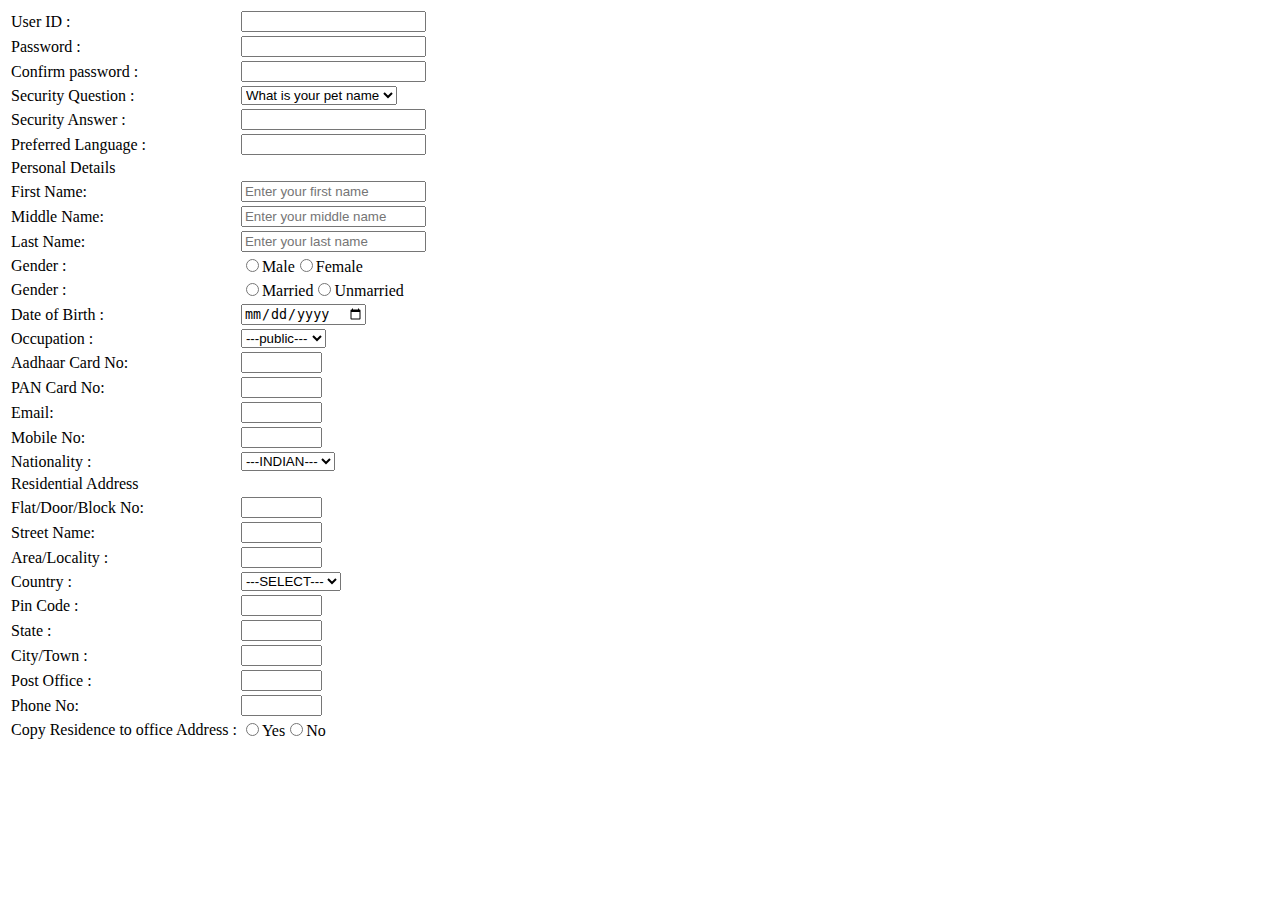
<file: index.html>
<!DOCTYPE html>
<html lang="en">
<head>
    <meta charset="UTF-8">
    <meta name="viewport" content="width=device-width, initial-scale=1.0">
    <title>Document</title>
</head>
<body>
    
        <table>
            <tr><td>User ID :</td><td><input type="text" name="UID"</td></tr>
    <tr><td>Password :</td><td><input type="text" name="pwd"</td></tr>
    <tr><td>Confirm password :</td><td><input type="text" name="cpwd"</td></tr>
    <tr><td>Security Question :</td><td>    
        <select name="Occupation">
        <option name="">What is your pet name</option>
                                                <option name="">Tom</option>
                                                <option name="">Jarry</option>
                                                <option name="">Jack</option>
                                                <tr><td>Security Answer :</td><td><input type="text" name="Security"</td></tr>
                                                <tr><td>Preferred Language :</td><td><input type="text" name="Lang"</td></tr>
                                                <tr><td>Personal Details</td></tr>
                                                <tr><td> First Name:</td><td><input type="text" name="fname"Placeholder="Enter your first name" size=""></td></tr>
                                                <tr><td> Middle Name:</td><td><input type="text" name="mname"Placeholder="Enter your middle name" size=""></td></tr>
                                                <tr><td> Last Name:</td><td><input type="text" name="lname"Placeholder="Enter your last name" size=""></td></tr>
                                                <tr><td> Gender :</td><td><input type="radio" name="Gender" size="">Male<input type="radio" name="Gender" size="7">Female</td></tr>
                                                <tr><td> Gender :</td><td><input type="radio" name="Marrital Status" size="7">Married<input type="radio" name="married" size="7">Unmarried</td></tr>
                                                <tr><td> Date of Birth :</td><td><input type="date" name="date" size="7"</td></tr>
                                                <tr><td> Occupation :</td><td>    <select name="Occupation">
                                                        <option name="">---public---</option>
                                                <option name="">Student</option>
                                                <option name="">Govt.job</option>
                                                <option name="">Private.job</option>
                                                <tr><td> Aadhaar Card No:</td><td><input type="text" name="type" size="7"></td></tr>
                                                <tr><td> PAN Card No:</td><td><input type="text" name="type" size="7"></td></tr>
                                                <tr><td> Email:</td><td><input type="email" name="date" size="7"></td></tr>
                                                <tr><td> Mobile No:</td><td><input type="text" name="number" size="7"></td></tr>
                                                <tr><td> Nationality :</td><td>    <select name="Nationality">
                                                        <option name="">---INDIAN---</option>
                                                <option name="">Indian</option>
                                                <option name=""></option>
                                                <option name=""></option>
                                                <tr><td>Residential Address</td></tr>
                                                <tr><td> Flat/Door/Block No:</td><td><input type="text" name="span" size="7"></td></tr>
                                                <tr><td> Street Name:</td><td><input type="text" name="road" size="7"></td></tr>
                                                <tr><td> Area/Locality :</td><td><input type="text" name="zone" size="7"></td></tr>
                                                <tr><td> Country :</td><td><select name="Country">
                                                <option name="">---SELECT---</option>
                                                <option name="">India</option>
                                                <option name="">Bangladesh</option>
                                                <option name="">Pakistan</option>
                                                <tr><td> Pin Code :</td><td><input type="text" name="type" size="7"></td></tr>
                                                <tr><td> State :</td><td><input type="text" name="type" size="7"></td></tr>
                                                <tr><td> City/Town :</td><td><input type="text" name="type" size="7"></td></tr>
                                                <tr><td> Post Office :</td><td><input type="text" name="type" size="7"></td></tr>
                                                <tr><td> Phone No:</td><td><input type="text" name="type" size="7"></td></tr>
                                                <tr><td> Copy Residence to office Address :</td><td><input type="radio" name="Address" size="7">Yes<input type="radio" name="Address" size="7">No</td></tr>
                                            </td></tr>
                                            </table>
</body>
</html>
</file>
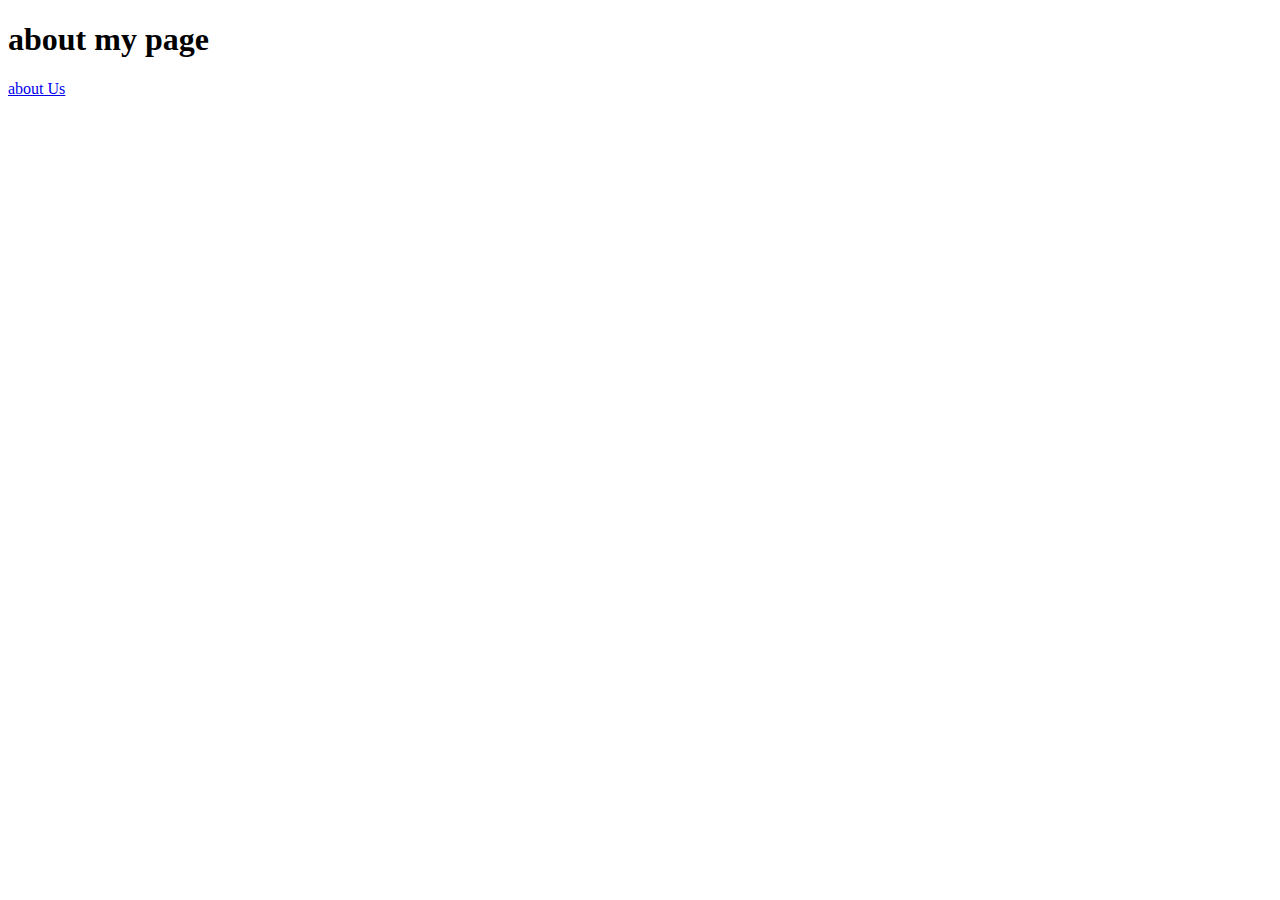
<file: about.html>
<!DOCTYPE html>
<html lang="en">
<head>
    <meta charset="UTF-8">
    <meta name="viewport" content="width=device-width, initial-scale=1.0">
    <title>Document</title>
</head>
<body>
    <h1>about my page</h1>
    <a href="index.html">about Us</a>
</body>
</html>
</file>
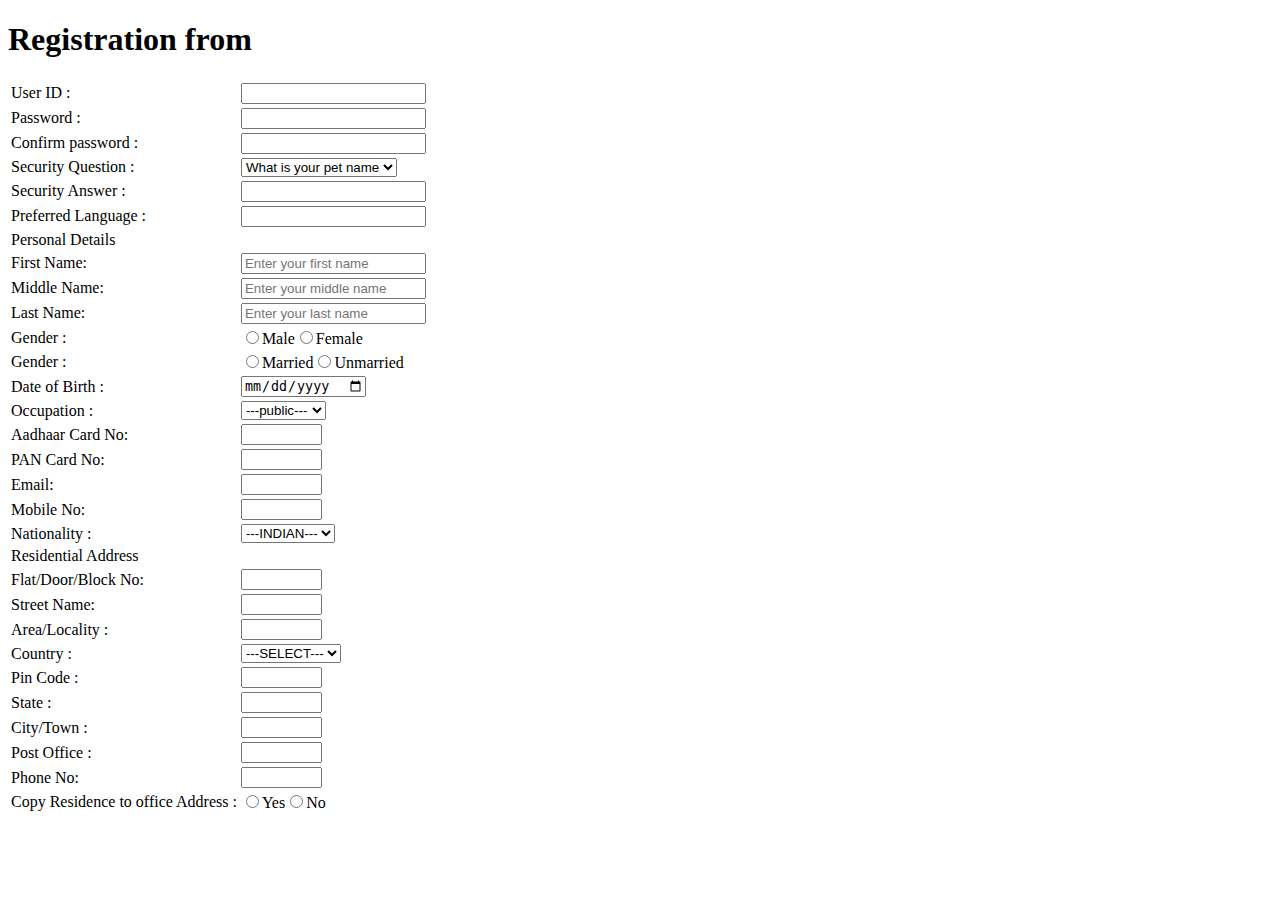
<file: from.html>
<!DOCTYPE html>
<html lang="en">
<head>
    <meta charset="UTF-8">
    <meta name="viewport" content="width=device-width, initial-scale=1.0">
    <title>User Regiostration</title>
</head>
<body>
    <h1>Registration from</h1>  
    <form name="myform" action=" " method=" ">
        <table>
            <tr><td>User ID :</td><td><input type="text" name="UID"</td></tr>
    <tr><td>Password :</td><td><input type="text" name="pwd"</td></tr>
    <tr><td>Confirm password :</td><td><input type="text" name="cpwd"</td></tr>
    <tr><td>Security Question :</td><td>    
        <select name="Occupation">
        <option name="">What is your pet name</option>
                                                <option name="">Tom</option>
                                                <option name="">Jarry</option>
                                                <option name="">Jack</option>
                                                <tr><td>Security Answer :</td><td><input type="text" name="Security"</td></tr>
                                                <tr><td>Preferred Language :</td><td><input type="text" name="Lang"</td></tr>
                                                <tr><td>Personal Details</td></tr>
                                                <tr><td> First Name:</td><td><input type="text" name="fname"Placeholder="Enter your first name" size=""></td></tr>
                                                <tr><td> Middle Name:</td><td><input type="text" name="mname"Placeholder="Enter your middle name" size=""></td></tr>
                                                <tr><td> Last Name:</td><td><input type="text" name="lname"Placeholder="Enter your last name" size=""></td></tr>
                                                <tr><td> Gender :</td><td><input type="radio" name="Gender" size="">Male<input type="radio" name="Gender" size="7">Female</td></tr>
                                                <tr><td> Gender :</td><td><input type="radio" name="Marrital Status" size="7">Married<input type="radio" name="married" size="7">Unmarried</td></tr>
                                                <tr><td> Date of Birth :</td><td><input type="date" name="date" size="7"</td></tr>
                                                <tr><td> Occupation :</td><td>    <select name="Occupation">
                                                        <option name="">---public---</option>
                                                <option name="">Student</option>
                                                <option name="">Govt.job</option>
                                                <option name="">Private.job</option>
                                                <tr><td> Aadhaar Card No:</td><td><input type="text" name="type" size="7"></td></tr>
                                                <tr><td> PAN Card No:</td><td><input type="text" name="type" size="7"></td></tr>
                                                <tr><td> Email:</td><td><input type="email" name="date" size="7"></td></tr>
                                                <tr><td> Mobile No:</td><td><input type="text" name="number" size="7"></td></tr>
                                                <tr><td> Nationality :</td><td>    <select name="Nationality">
                                                        <option name="">---INDIAN---</option>
                                                <option name="">Indian</option>
                                                <option name=""></option>
                                                <option name=""></option>
                                                <tr><td>Residential Address</td></tr>
                                                <tr><td> Flat/Door/Block No:</td><td><input type="text" name="span" size="7"></td></tr>
                                                <tr><td> Street Name:</td><td><input type="text" name="road" size="7"></td></tr>
                                                <tr><td> Area/Locality :</td><td><input type="text" name="zone" size="7"></td></tr>
                                                <tr><td> Country :</td><td><select name="Country">
                                                <option name="">---SELECT---</option>
                                                <option name="">India</option>
                                                <option name="">Bangladesh</option>
                                                <option name="">Pakistan</option>
                                                <tr><td> Pin Code :</td><td><input type="text" name="type" size="7"></td></tr>
                                                <tr><td> State :</td><td><input type="text" name="type" size="7"></td></tr>
                                                <tr><td> City/Town :</td><td><input type="text" name="type" size="7"></td></tr>
                                                <tr><td> Post Office :</td><td><input type="text" name="type" size="7"></td></tr>
                                                <tr><td> Phone No:</td><td><input type="text" name="type" size="7"></td></tr>
                                                <tr><td> Copy Residence to office Address :</td><td><input type="radio" name="Address" size="7">Yes<input type="radio" name="Address" size="7">No</td></tr>
                                            </td></tr>
                                            </table>
    </form>
    </body>
</html>
</file>
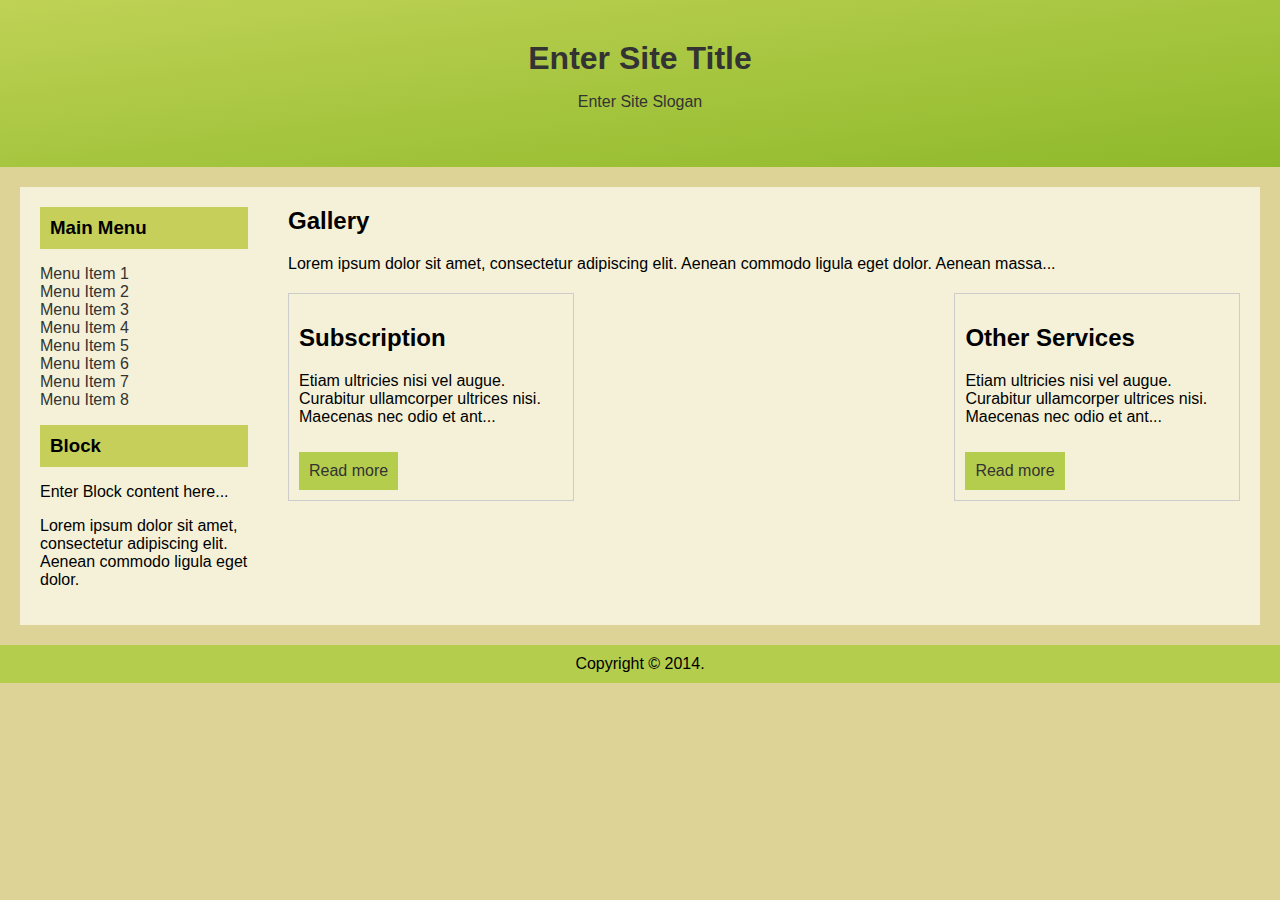
<file: index2.html>
<!DOCTYPE html>
<html lang="en">
<head>
    <meta charset="UTF-8">
    <meta name="viewport" content="width=device-width, initial-scale=1.0">
    <title>Document</title>
    <link rel="stylesheet" type="text/css" href="css6.css">
</head>
<body>
<div class="header">
    <h1>Enter Site Title</h1>
    <p>Enter Site Slogan</p>
</div>
<div class="container">
    <div class="sidebar">
        <h3>Main Menu</h3>
        <ul>
            <li><a href="#">Menu Item 1</a></li>
            <li><a href="#">Menu Item 2</a></li>
            <li><a href="#">Menu Item 3</a></li>
            <li><a href="#">Menu Item 4</a></li>
            <li><a href="#">Menu Item 5</a></li>
            <li><a href="#">Menu Item 6</a></li>
            <li><a href="#">Menu Item 7</a></li>
            <li><a href="#">Menu Item 8</a></li>
        </ul>

        <h3>Block</h3>
        <p>Enter Block content here...</p>
        <p>Lorem ipsum dolor sit amet, consectetur adipiscing elit. Aenean commodo ligula eget dolor.</p>
    </div>

    <div class="content">
        <div class="content-section">
            <h2>Gallery</h2>
            <p>Lorem ipsum dolor sit amet, consectetur adipiscing elit. Aenean commodo ligula eget dolor. Aenean massa...</p>
        </div>
        <div class="box-container">
            <div class="box">
                <h2>Subscription</h2>
                <p>Etiam ultricies nisi vel augue. Curabitur ullamcorper ultrices nisi. Maecenas nec odio et ant...</p>
                <a class="read-more" href="#">Read more</a>
            </div>
            <div class="box">
                <h2>Other Services</h2>
                <p>Etiam ultricies nisi vel augue. Curabitur ullamcorper ultrices nisi. Maecenas nec odio et ant...</p>
                <a class="read-more" href="#">Read more</a>
            </div>
        </div>
    </div>
</div>

<div class="footer">
    Copyright © 2014.
</div>

</body>
</html>
</file>
<file: css6.css>
body {
    margin: 0;
    font-family: Arial, sans-serif;
    background-color: #ded397;
}

.header {
    background: linear-gradient(to bottom right, #bfd255, #8eb92a);
    padding: 40px;
    text-align: center;
}

.header h1 {
    margin: 0;
    color: #333;
}

.header p {
    color: #333;
}

.nav {
    background-color: #f4f1d8;
    overflow: hidden;
    border-top: 1px solid #ccc;
    border-bottom: 1px solid #ccc;
}

.nav a {
    float: left;
    display: block;
    color: #333;
    text-align: center;
    padding: 14px 20px;
    text-decoration: none;
}

.container {
    display: flex;
    margin: 20px;
}

.sidebar {
    width: 20%;
    background-color: #f4f1d8;
    padding: 20px;
    box-sizing: border-box;
}

.sidebar h3 {
    background-color: #c5cf59;
    padding: 10px;
    margin: 0 0 10px;
}

.sidebar ul {
    list-style-type: none;
    padding: 0;
}

.sidebar ul li a {
    text-decoration: none;
    color: #333;
}

.content {
    width: 80%;
    padding: 20px;
    box-sizing: border-box;
    background-color: #f4f1d8;
}

.content-section {
    margin-bottom: 20px;
}

.content-section h2 {
    margin-top: 0;
}

.box-container {
    display: flex;
    justify-content: space-between;
}

.box {
    width: 30%;
    background-color: #f4f1d8;
    padding: 10px;
    box-sizing: border-box;
    border: 1px solid #ccc;
}

.read-more {
    background-color: #b4cd4d;
    color: #333;
    padding: 10px;
    text-align: center;
    display: inline-block;
    margin-top: 10px;
    text-decoration: none;
}

.footer {
    background-color: #b4cd4d;
    text-align: center;
    padding: 10px;
    margin-top: 20px;
}
</file>
